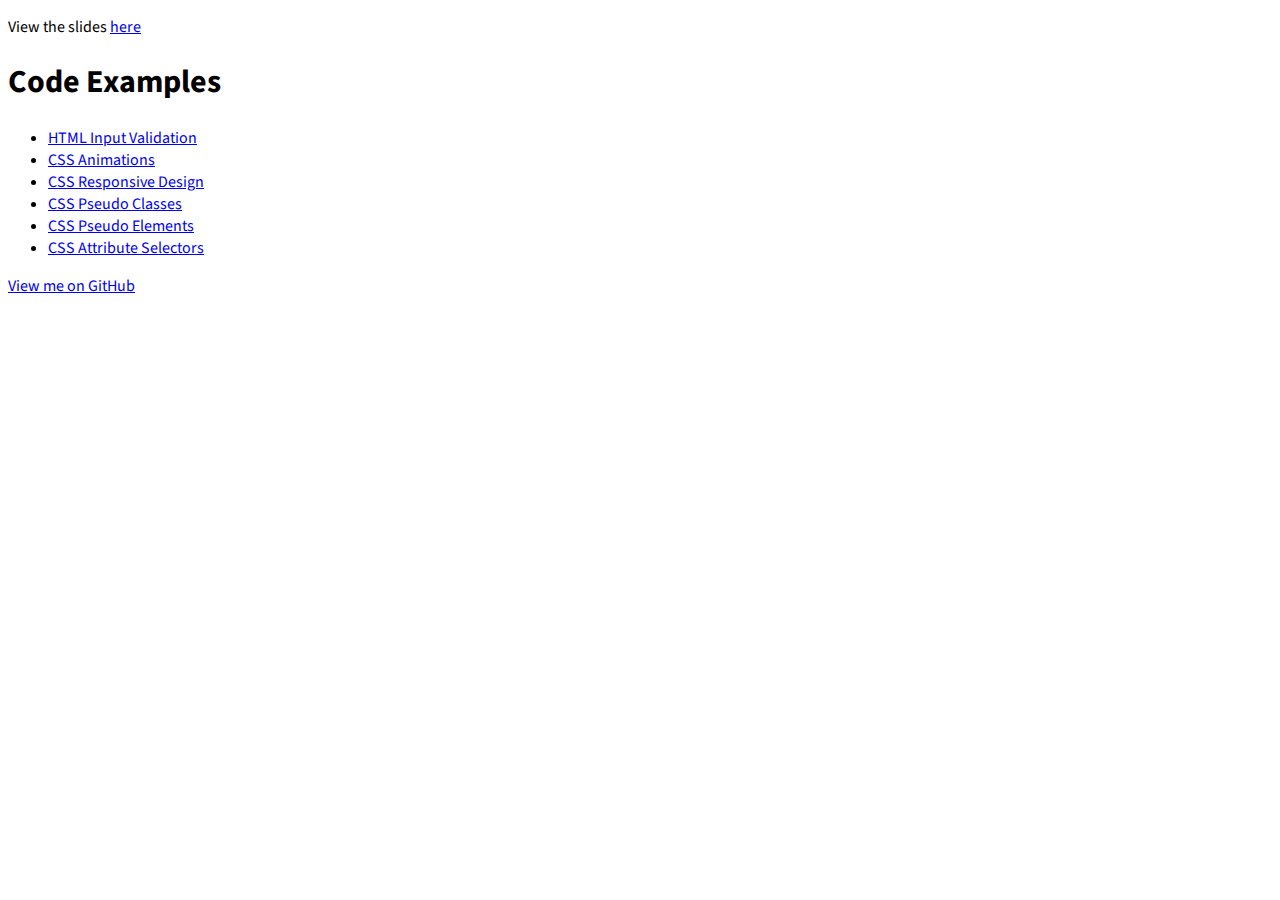
<file: index.html>
<!DOCTYPE html>
<html lang="en">
    <head>
        <meta charset="UTF-8">
        <title>INFO/CS 3300: Advanced CSS Workshop</title>
        <link rel="stylesheet" type="text/css" href="css/styles.css">
    </head>
    <body>
        <p>View the slides <a href="https://docs.google.com/a/cornell.edu/presentation/d/1QuK40DoL_ZmwknEhZlol7sLv29HEO4ra4_kayO_iN1I/" target="_blank">here</a></p>
        <h1>Code Examples</h1>
        <ul>
            <li><a href="examples/htmlValidation.html">HTML Input Validation</a></li>
            <li><a href="examples/cssAnimation.html">CSS Animations</a></li>
            <li><a href="examples/cssResponsive.html">CSS Responsive Design</a></li>
            <li><a href="examples/cssPseudoClasses.html">CSS Pseudo Classes</a></li>
            <li><a href="examples/cssPseudoElements.html">CSS Pseudo Elements</a></li>
            <li><a href="examples/cssAttributeSelectors.html">CSS Attribute Selectors</a></li>
        </ul>
        
        <a href="https://github.com/SHBelsky/3300Workshop">View me on GitHub</a>
    </body>
</html>
</file>
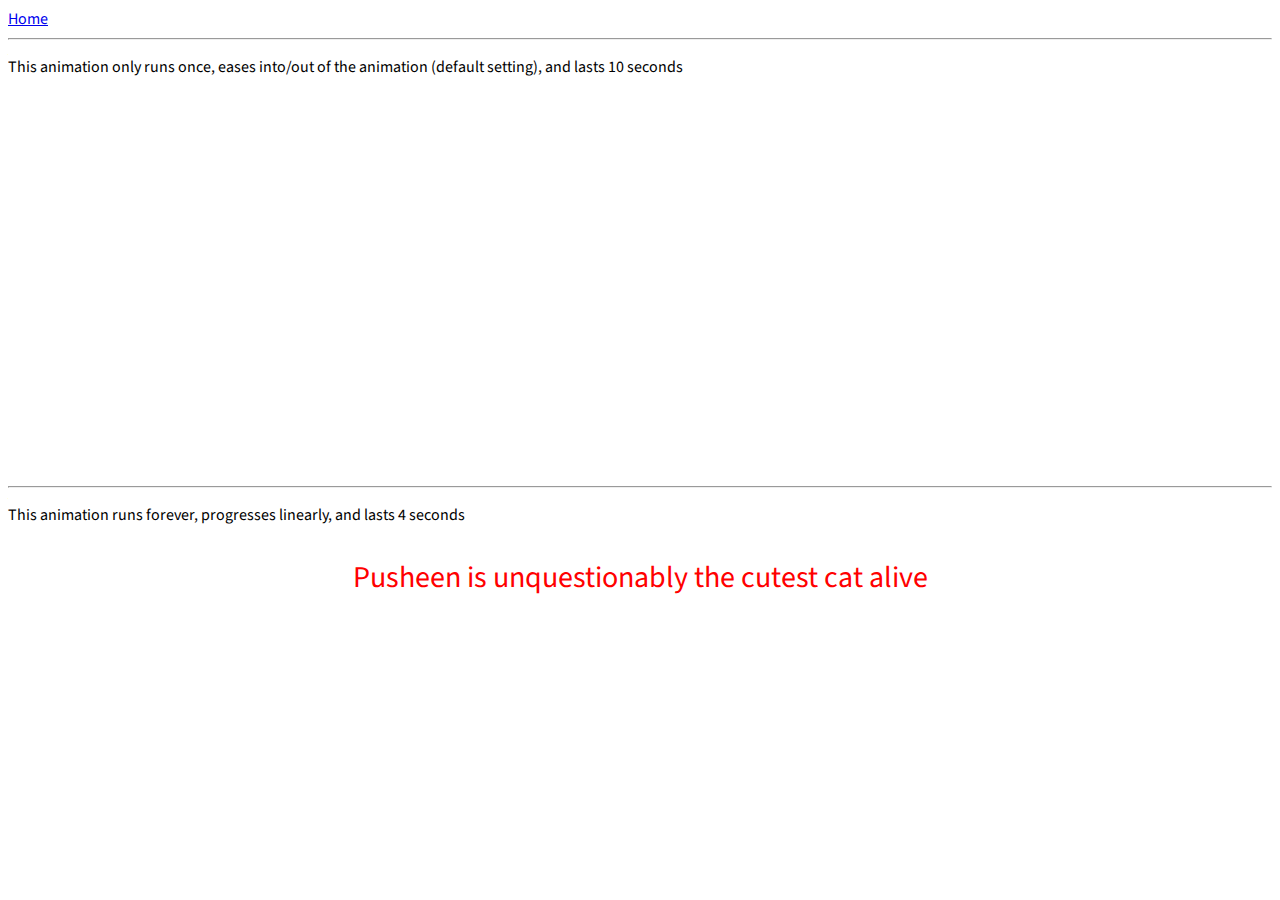
<file: examples/cssAnimation.html>
<!DOCTYPE html>
<html lang="en">
    <head>
        <meta charset="UTF-8">
        <title>CSS Animations</title>
        <link rel="stylesheet" type="text/css" href="../css/styles.css">
    </head>
    <style type='text/css'>
        #cssAnimations #secretBox {
            animation-name: mySecretBox;
            animation-duration: 10s;
            background: url('https://i.imgur.com/ZwcL4ux.jpg');
            height: 384px;
            width: 512px;
        }

        @keyframes mySecretBox {
            from {
                margin-left: 0;
            }
            to {
                margin-left: 50%;
            }
        }

        #cssAnimations #pusheen {
            animation-duration: 4s;
            animation-name: rainbow;
            animation-iteration-count: infinite;
            animation-timing-function: linear;
            color: red;
            font-size: 30px;
            position: relative;
            text-align: center;
        }

        @keyframes rainbow {
            0% { color: white; top: 0; }
            10% { color: red; top: 5px; }
            20% { color: orange; top: 10px; }
            30% { color: yellow; top: 15px; }
            40% { color: green; top: 20px; }
            50% { color: blue; top: 25px; }
            60% { color: indigo; top: 20px; }
            70% { color: violet; top: 15px; }
            80% { color: black; top: 10px; }
            90% { color: silver; top: 5px; }
            100% { color: white; top: 0; }
        }
    </style>
    <body>
        <a href="../index.html">Home</a><hr>
        <div id="cssAnimations">
            <p>This animation only runs once, eases into/out of the animation (default setting), and lasts 10 seconds</p>
            <div id="secretBox"></div>
            <hr>
            <p>This animation runs forever, progresses linearly, and lasts 4 seconds</p>
            <p id="pusheen">Pusheen is unquestionably the cutest cat alive</p>
        </div>
    </body>
</html>
</file>
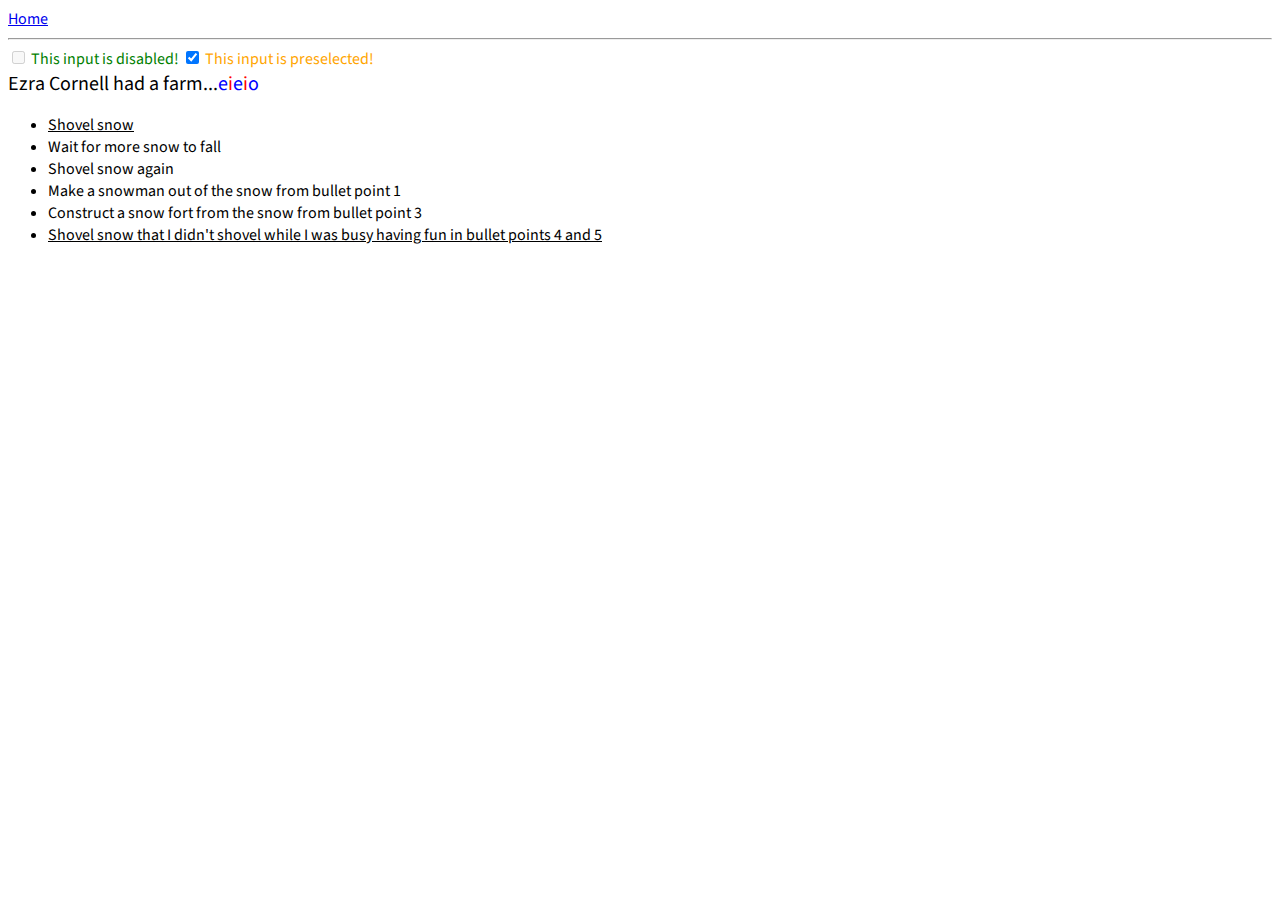
<file: examples/cssPseudoClasses.html>
<!DOCTYPE html>
<html lang="en">
    <head>
        <meta charset="UTF-8">
        <title>CSS Pseudo Classes</title>
        <link rel="stylesheet" type="text/css" href="../css/styles.css">
    </head>
    <style type='text/css'>
        #cssPseudoClasses:hover {
            font-weight: bold;
        }
        input:disabled + span {
            color: green;
        }
        input:checked + span {
            color: orange;
        }
        #eieio {
            font-size: 20px;
        }
        #eieio span:nth-of-type(odd) {
            color: blue;
        }
        #eieio span:nth-of-type(even) {
            color: red;
        }
        #todo li:first-of-type, #todo li:last-of-type {
            text-decoration: underline;
        }
    </style>
    <body>
        <div id="cssPseudoClasses">
            <a href="../index.html">Home</a><hr>
            <form>
                <input type="checkbox" disabled>
                <span>This input is disabled!</span>
                
                <input type="checkbox" checked>
                <span>This input is preselected!</span>
            </form>
            <div id="eieio">
                Ezra Cornell had a farm...<span>e</span><span>i</span><span>e</span><span>i</span><span>o</span>
            </div>
            <ul id="todo">
                <li>Shovel snow</li>
                <li>Wait for more snow to fall</li>
                <li>Shovel snow again</li>
                <li>Make a snowman out of the snow from bullet point 1</li>
                <li>Construct a snow fort from the snow from bullet point 3</li>
                <li>Shovel snow that I didn't shovel while I was busy having fun in bullet points 4 and 5</li>
            </ul>
        </div>
    </body>
</html>
</file>
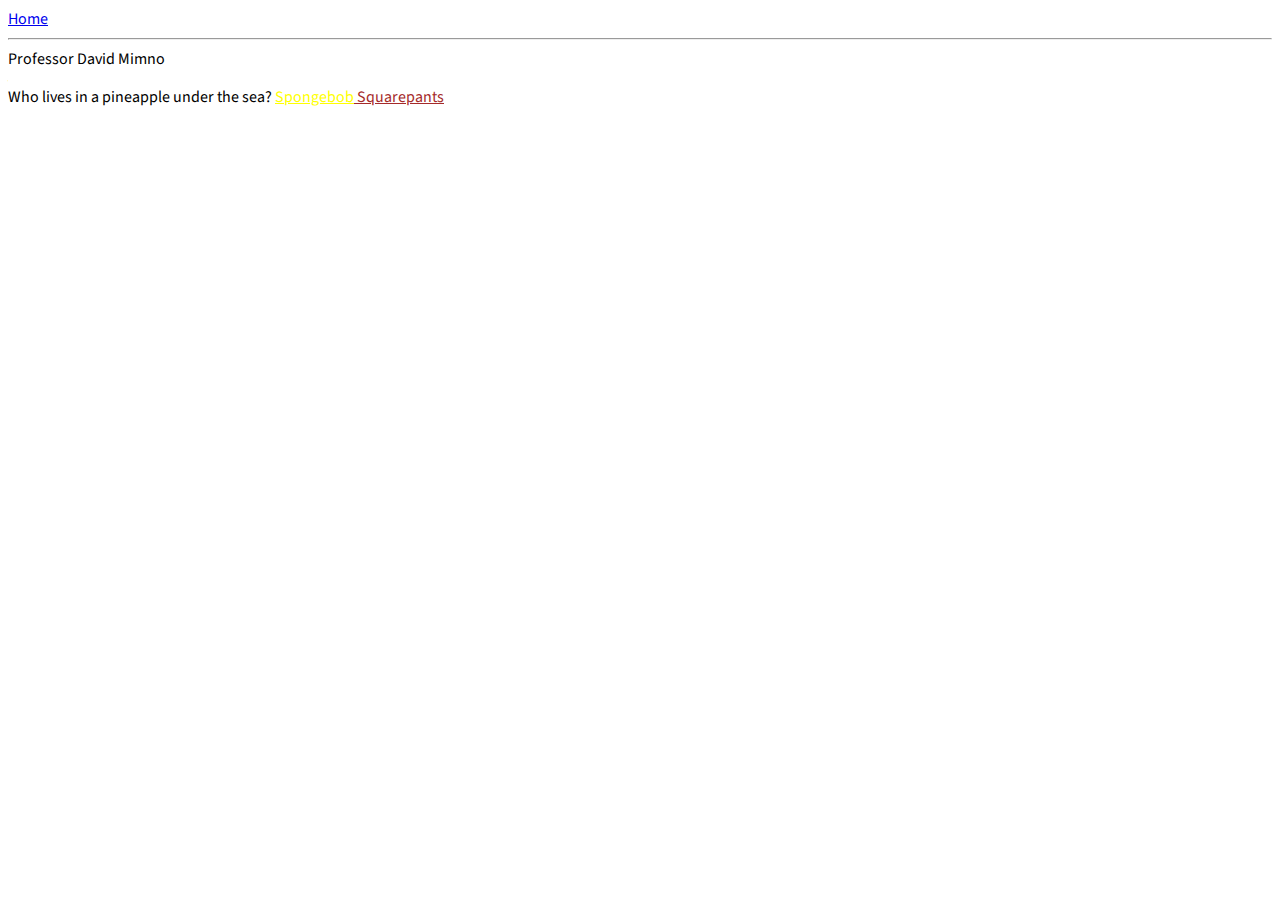
<file: examples/cssPseudoElements.html>
<!DOCTYPE html>
<html lang="en">
    <head>
        <meta charset="UTF-8">
        <title>CSS Pseudo Elements</title>
        <link rel="stylesheet" type="text/css" href="../css/styles.css">
    </head>
    <style type='text/css'>
        .prof::after {
            content: "Mimno";
        }
        .sponge p .sb::before {
            color: yellow;
            content: "Spongebob";
            text-decoration: underline;
        }
        .sponge p .sb::after {
            color: brown;
            content: " Squarepants";
            text-decoration: underline;
        }
    </style>
    <body>
        <div id="cssPseudoElements">
            <a href="../index.html">Home</a><hr>
            <span class="prof">Professor David </span>
            <div class="sponge">
                <p>
                    Who lives in a pineapple under the sea?
                    <span class="sb"></span>
                </p>
            </div>
        </div>
    </body>
</html>
</file>
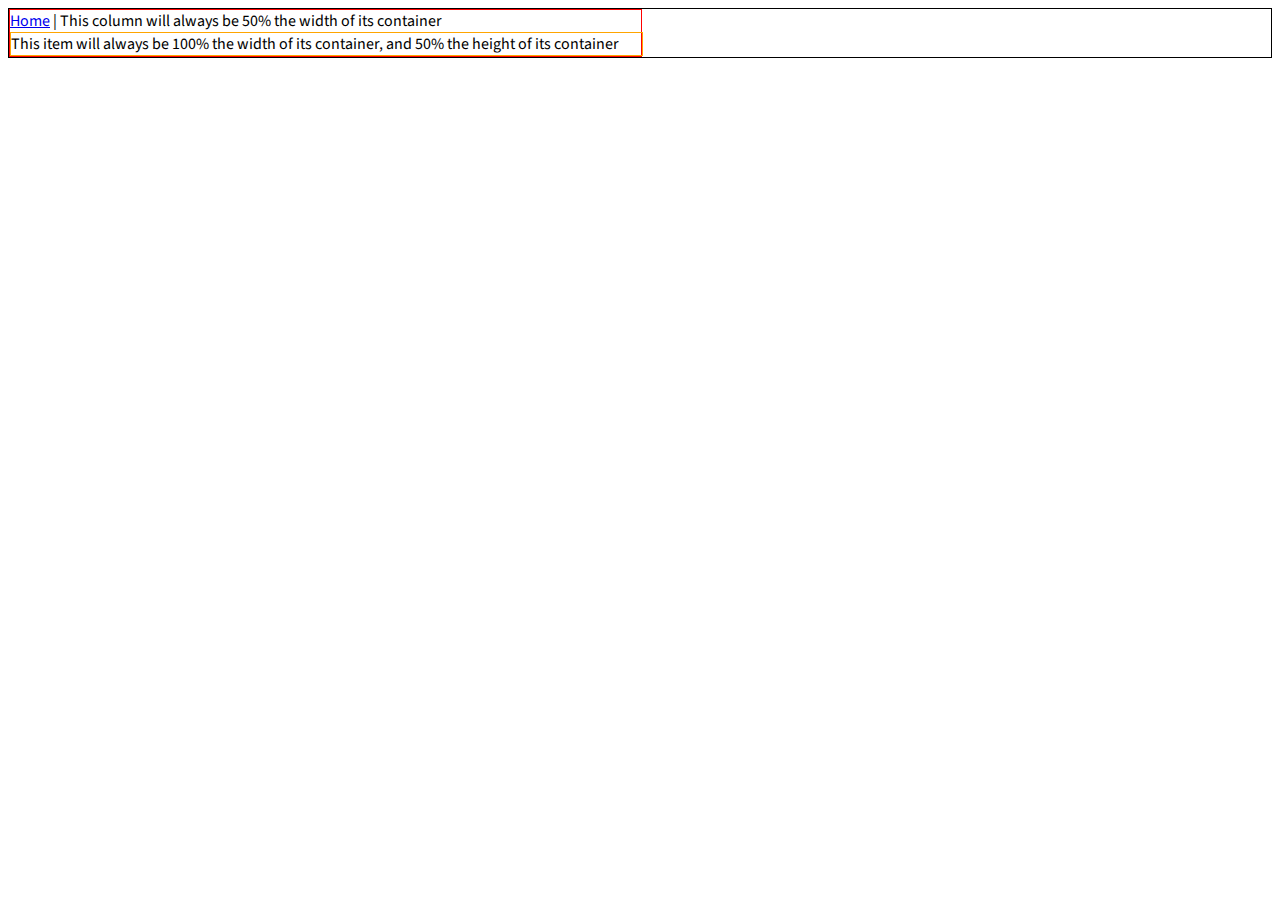
<file: examples/cssResponsive.html>
<!DOCTYPE html>
<html lang="en">
    <head>
        <meta charset="UTF-8">
        <title>CSS Responsive Design</title>
        <link rel="stylesheet" type="text/css" href="../css/styles.css">
    </head>
    <style type='text/css'>
        #cssResponsive {
            border: 1px solid black;
        }
        #left {
            border: 1px solid red;
            height: 50%;
            width: 50%;
        }
        #left-sub {
            border: 1px solid orange;
            height: 50%;
            width: 100%;
        }
        #right {
            border: 1px solid blue;
            display: none;
            height: 50%;
            width: 100%;
        }
        #right-sub {
            border: 1px solid green;
            height: 100%;
            width: 50%;
        }
        @media screen and (max-width: 600px) {
            #left {
                display: none;
            }
            #right {
                display: block;
            }
        }
        
    </style>
    <body>
        <div id="cssResponsive">
            <div id="left">
                <a href="../index.html">Home</a> | This column will always be 50% the width of its container
                <div id="left-sub">
                    This item will always be 100% the width of its container, and 50% the height of its container
                </div>
            </div>
            <div id="right">
                 This column only appears when the screen size is 600px or less
                <div id="right-sub">
                    This item will always be 50% the width of its container, and 100% the height of its container (notice how it runs over the edge; the container is not bound to the element's boundaries, it simply inherits it)
                </div>
            </div>
        </div>
    </body>
</html>
</file>
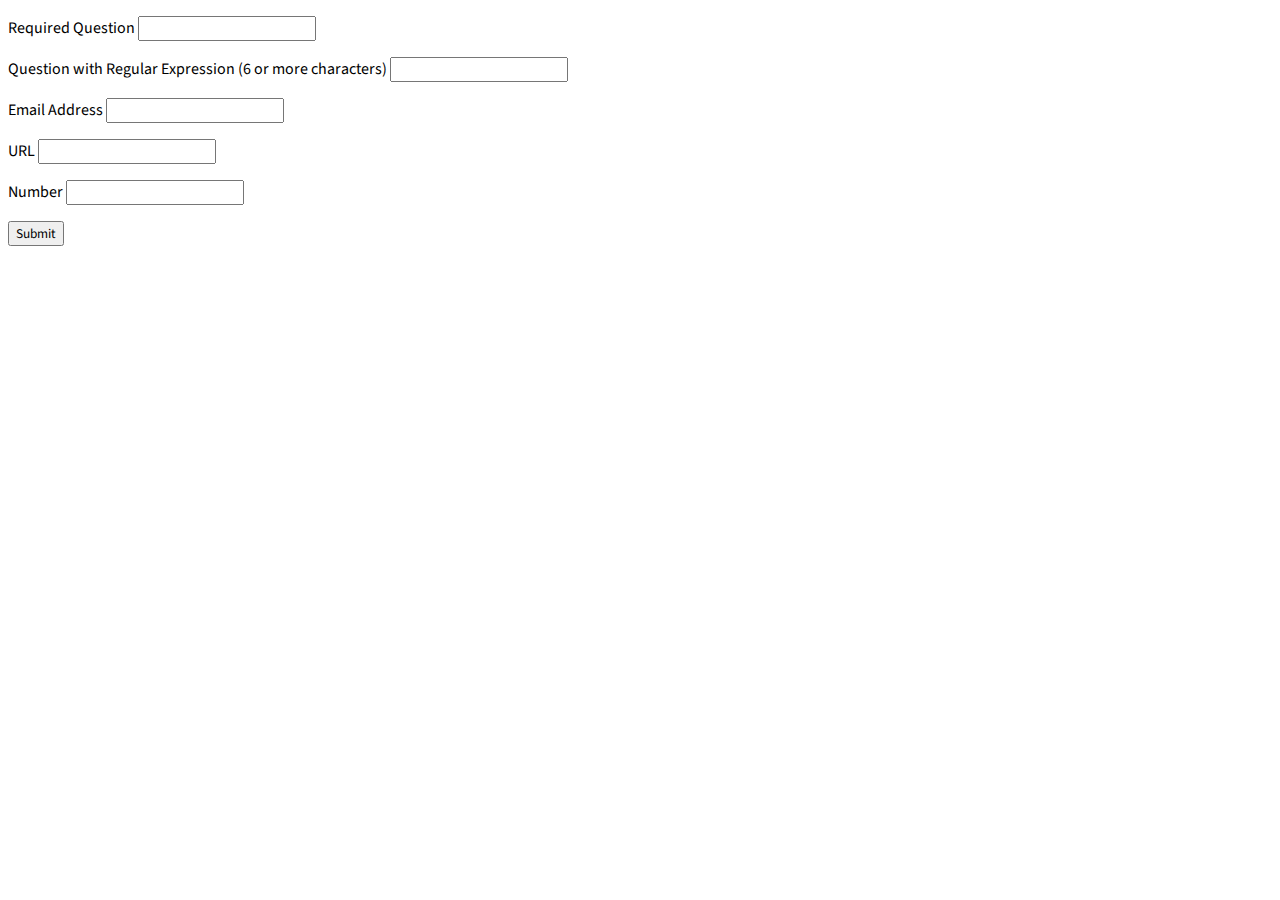
<file: examples/htmlInputValidation.html>
<!DOCTYPE html>
<html lang="en">
    <head>
        <meta charset="UTF-8">
        <title>HTML Input Validation</title>
        <link rel="stylesheet" type="text/css" href="../css/styles.css">
    </head>
    <body>
        <form>
            <p>
                <label for="inputRequired">Required Question</label>
                <input type="text" name="inputRequired" id="inputRequired" required>
            </p>
            <p>
                <label for="inputPattern">Question with Regular Expression (6 or more characters)</label>
                <input type="text" name="inputPattern" id="inputPattern" pattern=".{6,}">
            </p>
            <p>
                <label for="inputEmail">Email Address</label>
                <input type="email" name="inputEmail" id="inputEmail">
            </p>
            <p>
                <label for="inputURL">URL</label>
                <input type="url" name="inputURL" id="inputURL">
            </p>
            <p>
                <label for="inputNum">Number</label>
                <input type="number" name="inputNum" id="inputNum">
            </p>
            <p>
                <input type="submit" name="submit" value="Submit">
            </p>
        </form>
    </body>
</html>
</file>
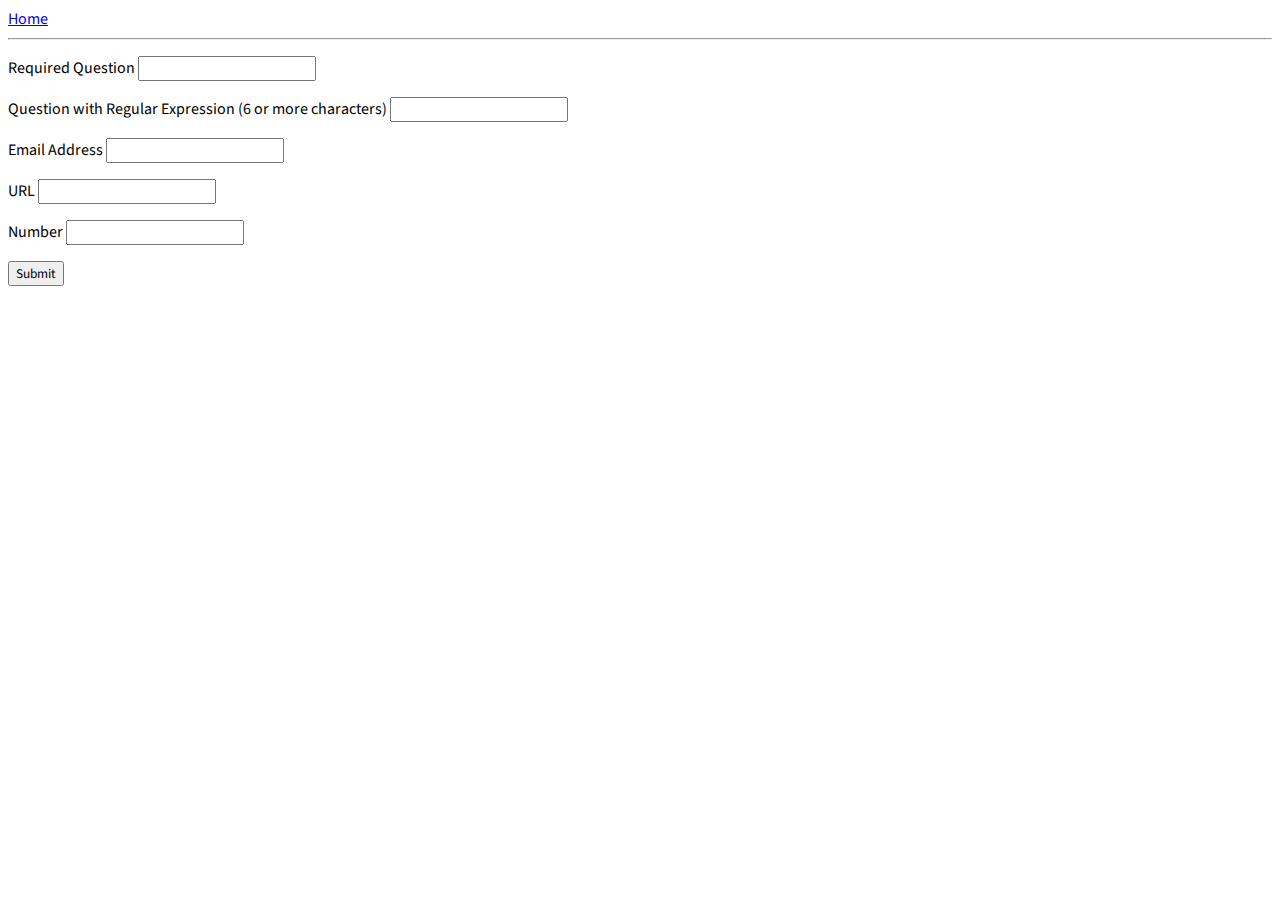
<file: examples/htmlValidation.html>
<!DOCTYPE html>
<html lang="en">
    <head>
        <meta charset="UTF-8">
        <title>HTML Input Validation</title>
        <link rel="stylesheet" type="text/css" href="../css/styles.css">
    </head>
    <body>
        <a href="../index.html">Home</a><hr>
        <form>
            <p>
                <label for="inputRequired">Required Question</label>
                <input type="text" name="inputRequired" id="inputRequired" required>
            </p>
            <p>
                <label for="inputPattern">Question with Regular Expression (6 or more characters)</label>
                <input type="text" name="inputPattern" id="inputPattern" pattern=".{6,}">
            </p>
            <p>
                <label for="inputEmail">Email Address</label>
                <input type="email" name="inputEmail" id="inputEmail">
            </p>
            <p>
                <label for="inputURL">URL</label>
                <input type="url" name="inputURL" id="inputURL">
            </p>
            <p>
                <label for="inputNum">Number</label>
                <input type="number" name="inputNum" id="inputNum">
            </p>
            <p>
                <input type="submit" name="submit" value="Submit">
            </p>
        </form>
    </body>
</html>
</file>
<file: css/styles.css>
@import url('https://fonts.googleapis.com/css?family=Source+Sans+Pro');
* {
    font-family: 'Source Sans Pro', sans-serif;
}

/* Slide 2 */
#cssAnimations #secretBox {
    animation-name: mySecretBox;
    animation-duration: 10s;
    background: url('http://www.spongebobia.com/spongebob-captures/content/episodes/galleries/035a%20-%20The%20Secret%20Box/035a%20-%20The%20Secret%20Box%20(308).jpg');
    height: 384px;
    width: 512px;
}

@keyframes mySecretBox {
    from {
        margin-left: 0;
    }
    to {
        margin-left: 50%;
    }
}

#cssAnimations #pusheen {
    animation-duration: 4s;
    animation-name: rainbow;
    animation-iteration-count: infinite;
    animation-timing-function: linear;
    color: red;
    font-size: 30px;
    position: relative;
    text-align: center;
}

@keyframes rainbow {
    0% { color: white; top: 0; }
    10% { color: red; top: 5px; }
    20% { color: orange; top: 10px; }
    30% { color: yellow; top: 15px; }
    40% { color: green; top: 20px; }
    50% { color: blue; top: 25px; }
    60% { color: indigo; top: 20px; }
    70% { color: violet; top: 15px; }
    80% { color: black; top: 10px; }
    90% { color: silver; top: 5px; }
    100% { color: white; top: 0; }
}
</file>
